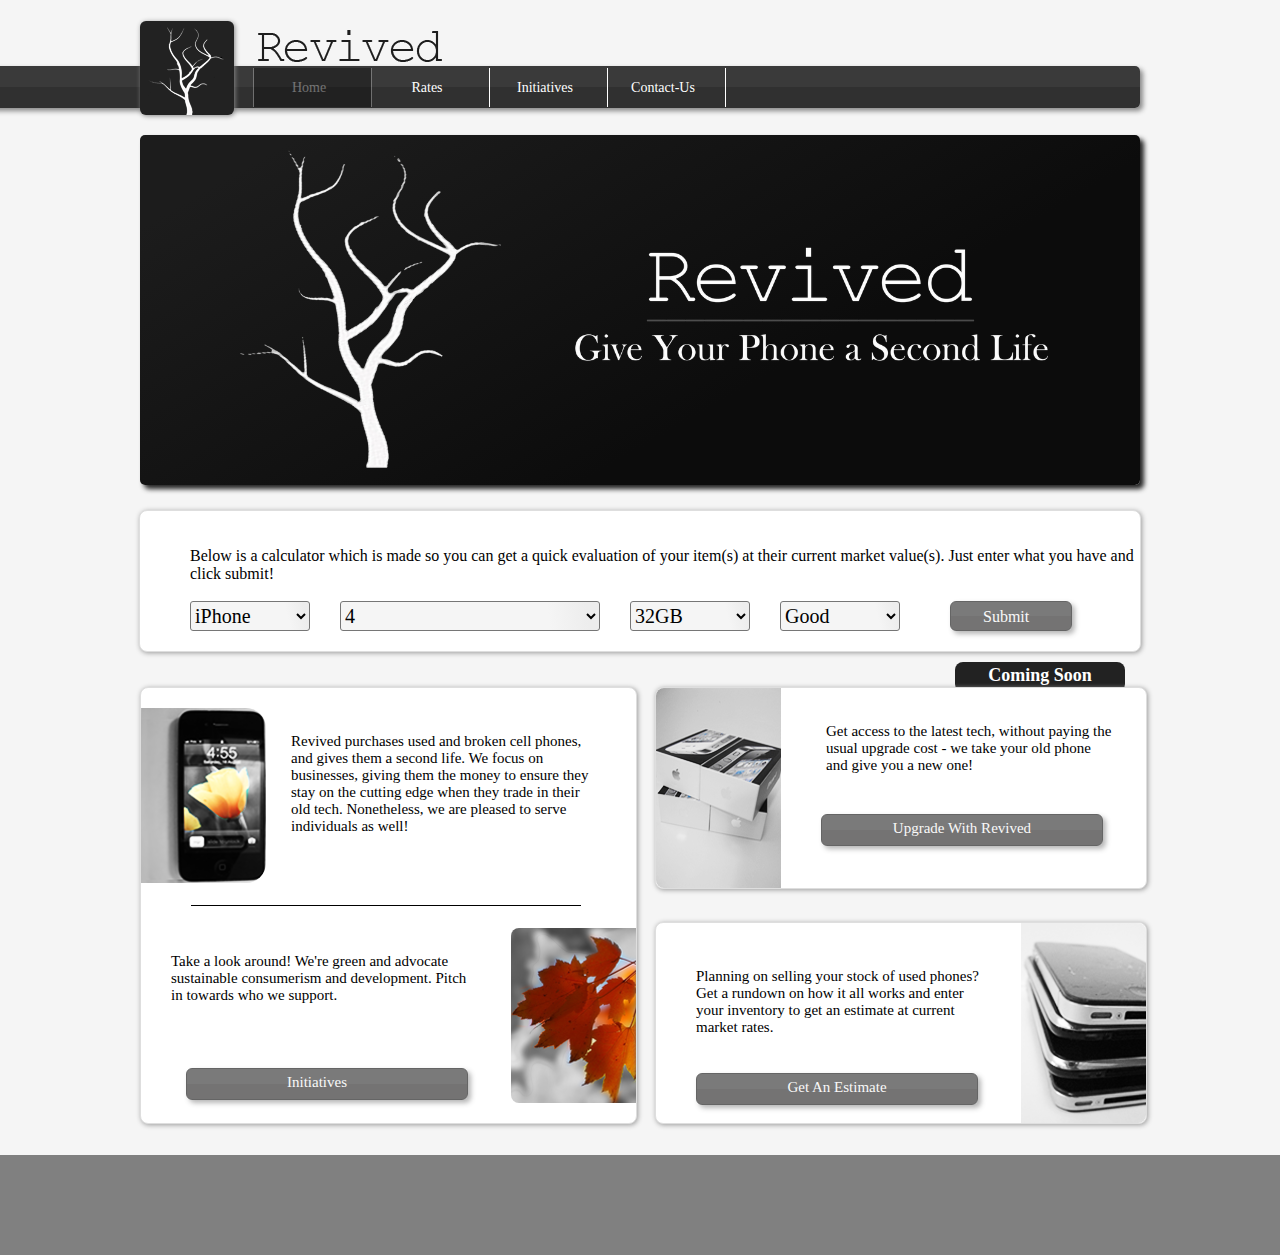
<file: index.html>
<!DOCTYPE html>
<html>
	<head>
		<meta name="description" content="Sell your used cell phones and other technology to Revived! Get a quote at current market rates." />
		<title>Revived - Give your Phone a Second Life</title>
		<link rel="shortcut icon" href="favicon.ico" />
		<script type="text/javascript" src="bannerScript.js"></script>
		<script type="text/javascript" src="headerScript.js"></script>
		<script type="text/javascript" src="generalScript.js"></script>
		<script type="text/javascript" src="estimatesScript.js"></script>
		<link rel="stylesheet" type="text/css" href="headerStyles.css" />
		<link rel="stylesheet" type="text/css" href="estimatesStyles.css" />
		<link rel="stylesheet" type="text/css" href="bannerStyles.css" />
		<link rel="stylesheet" type="text/css" href="general.css" />
		<link rel="stylesheet" type="text/css" href="footerStyles.css" />
		<link rel="stylesheet" type="text/css" href="lowerHomeStyles.css" />
		<!--[if IE]>
			<link rel="stylesheet" type="text/css" href="headerStylesIE.css" />
			<link rel="stylesheet" type="text/css" href="bannerStylesIE.css" />
			<link rel="stylesheet" type="text/css" href="generalIE.css" />
			<link rel="stylesheet" type="text/css" href="footerStylesIE.css" />
			<link rel="stylesheet" type="text/css" href="lowerHomeStylesIE.css" />	
		<![endif]-->
		
		<style type="text/css">
			#overall{
				text-align:left;
			}
			#overHeader{
				position:relative;
				margin:auto;
				width:1000px;
			}
			#calcWidgetDiv{
				position:relative;
				top:5px;
				margin:auto;
			}
			#footer{
				position:relative;
				top:150px;
			}
		</style>
		
	</head>
	<body>
		<div id="overall" align="center">
			<div id="overHeader">
				<!--<div id="languageDiv"><a id="languageText" href="indexF.html">Fran�ais</a></div>-->
				<script type="text/javascript" src="headerDivs.js" onload="loadImages(1);"></script>
			</div>
			<div id="banners">
				<div id="ubanners" onmouseover="fadeIn(document.getElementById('bannerButtonDiv'));" onmouseout="fadeOut(document.getElementById('bannerButtonDiv'));" class="center">
					<div id="bannerButtonDiv" class="hidden">
						<div id="leftBannerButton" onmouseover="fullOpacity(this)" onmouseout="point7opacity(this)" onClick="previousBannerFromButton();"><h1 id="bannerButtonTextLeft"><</h1></div>
						<div id="rightBannerButton" onmouseover="fullOpacity(this)" onmouseout="point7opacity(this)" onClick="nextBannerFromButton();"><h1 id="bannerButtonTextRight">></h1></div>
					</div>
					<img id="bannerMain1" src="Revived-giveYourPhoneASecondLife.png" class="visible"></img>
					<img id="bannerMain2" src="We_buy_used_and_broken_phones.png" class="hidden" ></img>
					<img id="bannerMain3" src="revived_upgrade_program.png" class="hidden" ></img>
					<img id="bannerMain4" src="revived_comes_to_you_mobile_needs.png" class="hidden" ></img>
					<img id="bannerMain5" src="revived_supports_the_wwf.png" class="hidden" ></img>
				</div>
			</div>
			<div id="centerDiv">
				<div id="calcWidgetDiv" class="widget">
					<div id="calculatorTextDiv">
						<p id="calculatorText">Below is a calculator which is made so you can get a quick evaluation of your item(s) at their current market value(s). Just enter what you have and click submit!</p>
					</div>
					<div id="calculatorDiv">
						<div id="submitButton" class="inWidgetButtonLight" onclick="submitRequestHome();" onmouseover="lightInWidgetButtonMouseOver(this);" onmouseout="lightInWidgetButtonMouseOut(this);"><p id="submitButtonText">Submit</p></div>
						<!--<div id="newLineButton" class="inWidgetButtonLight" onclick="addNewRow();" onmouseover="lightInWidgetButtonMouseOver(this);" onmouseout="lightInWidgetButtonMouseOut(this);"><p id="newLineButtonText">+ New Row</p></div>-->
						<div id="contactUsButton" class="inWidgetButtonLight" onclick="window.location='contactUs.html'" onmouseover="lightInWidgetButtonMouseOver(this);" onmouseout="lightInWidgetButtonMouseOut(this);"><p id="contactUsButtonText">Message Us</p></div>
						<div id="valueText"></div>
						<form id="calculatorRow">
							<select id="makeDropList" onchange="updateModelDropList();">
								<script type="text/javascript">updateMakeDropList();</script>
							</select>
							<select id="modelDropList" onchange="updateVersionDropList();">
								<script type="text/javascript">updateModelDropList();</script>
							</select>
							<select id="versionDropList" onchange="clearValue();">
								<script type="text/javascript">updateVersionDropList();</script>
							</select>
							<select id="qualityDropList" onchange="clearValue();">
								<option value="1">Mint</option>
								<option selected="true" value="2">Good</option>
								<option value="3">Broken (with sign of life)</option>
								<option value="4">Broken (dead)</option>
							</select>
						</form>
					</div>
					<div id="valueDiv">
						<div id="valueLeftDiv">
							<div id="valueText1">Revived Estimates:</div>
							<div id="valueText2"></div>
							<div id="valueText3">Like the rate? Just fill in the remaining information over on the right and we'll get right back to you! If you have anything specific you want us to consider, just add it to the message.</div>
						</div>
						<div id="verticalBar"></div>
						<div id="valueRightDiv">
							<div id="boxTitlesDiv">
								<p id="boxTitle1">*Name:</p>
								<p id="boxTitle2">*Phone #:</p>
								<p id="boxTitle3">*Email:</p>
								<p id="boxTitle4">Message:</p>
							</div>
							<form id="boxesDiv" action="index.php" method="post">
								<input id="nameBox" type="text" name="nameBox" size="30" /><p />
								<input id="numberBox" type="text" name="numberBox" size="30" /><p />
								<input id="emailBox" type="text" name="emailBox" size="30" /><p />
								<input id="valueBox" type="text" name="valueBox" size="30" /><p />
								<textArea id="messageBox" name="messageBox" rows="7" cols="23"></textArea><p />
								<input id="submitButtonForm" type="submit" value="Submit" class="inWidgetButtonLight" onmouseover="lightInWidgetButtonMouseOver(this);" onmouseout="lightInWidgetButtonMouseOut(this);" />
							</form>
						</div>
					</div>
				</div>
				<div id="ucentralSection" class="center">
					<div id="topRightBox" class="widget">
						<div id="topRightBoxLeft">
							<img id="boxes" src="boxes.png"></img>
						</div>
						<div id="topRightBoxRight">
							<p id="upgradeText">Get access to the latest tech, without paying the usual upgrade cost - we take your old phone and give you a new one!</p>
							<div id="upgradeBoxButton" align="center" class="inWidgetButtonLight" ><!--onmouseover="lightInWidgetButtonMouseOver(this);" onmouseout="lightInWidgetButtonMouseOut(this);" onclick="loadUpgradeProgram();"--><p id="upgradeBoxButtonText">Upgrade With Revived</p></div>
						</div>
					</div>
					<div id="bottomRightBox" class="widget">
						<div id="bottomRightBoxLeft">
							<p id="estimatesText">Planning on selling your stock of used phones? Get a rundown on how it all works and enter your inventory to get an estimate at current market rates.</p>
							<div id="estimatesBoxButton" align="center" class="inWidgetButtonLight" onmouseover="lightInWidgetButtonMouseOver(this);" onmouseout="lightInWidgetButtonMouseOut(this);" onclick="loadEstimates();"><p id="estimatesBoxButtonText">Get An Estimate</p></div>
						</div>
						<div id="bottomRightBoxRight">
							<img id="phoneStack" src="usedPhoneStack.png"></img>
						</div>
					</div>
					<div id="leftBox" class="widget">
						<div id="leftBoxRule"></div>
						<div id="leftBoxTopPicDiv">
							<img id="leftBoxTopPic" src="revived_Phone.png"></img>
						</div>
						<div id="leftBoxBottomPicDiv">
							<img id="leftBoxBottomPic" src="revived_leaves.png"></img>
						</div>
						<div id="leftBoxTopTextDiv">
							<p id="leftBoxTopText">Revived purchases used and broken cell phones, and gives them a second life. We focus on businesses, giving them the money to ensure they stay on the cutting edge when they trade in their old tech. Nonetheless, we are pleased to serve individuals as well!</p>
						</div>
						<div id="leftBoxBottomTextDiv">
							<p id="leftBoxBottomText">Take a look around! We're green and advocate sustainable consumerism and development. Pitch in towards who we support.</p>
						</div>
						<div id="leftBoxBottomButton" class="inWidgetButtonLight" onmouseover="lightInWidgetButtonMouseOver(this);" onmouseout="lightInWidgetButtonMouseOut(this);" onclick="loadInitiatives();"><p id="leftBoxBottomButtonText">Initiatives</p></div>
					</div>
					<div id="comingSoonBox" align="center"><p id="comingSoonText"><b>Coming Soon</b></p></div>
				</div>
			</div>
			<script type="text/javascript" src="footer.js"></script>
		</div>
	</body>
</html>
</file>
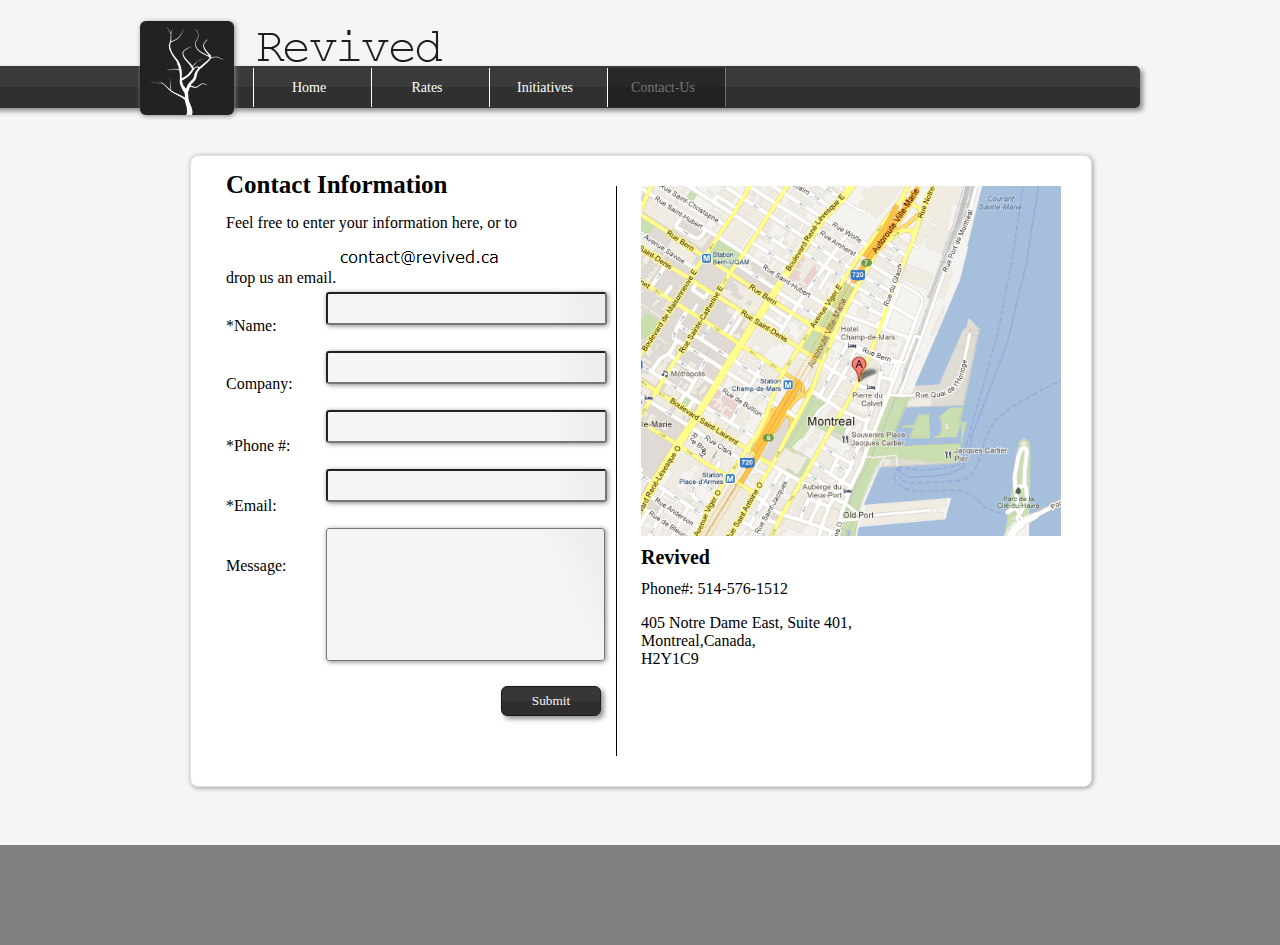
<file: contactUs.html>
<!DOCTYPE html>
<html>
<!-- THIS IS THE CONTACT US PAGE -->
	<head>
		<meta name="description" content="Find out how to contact Revived or send us a quick message." />
		<title>Contact-Us - Revived Phones</title>
		<link rel="shortcut icon" href="favicon.ico" />
		<link rel="stylesheet" type="text/css" href="headerStyles.css" />
		<script type="text/javascript" src="headerScript.js"></script>
		<link rel="stylesheet" type="text/css" href="general.css" />
		<link rel="stylesheet" type="text/css" href="footerStyles.css" />
		<script type="text/javascript" src="generalScript.js"></script>
		<link rel="stylesheet" type="text/css" href="contactUsStyles.css" />
		<!--[if IE]>
			<link rel="stylesheet" type="text/css" href="headerStylesIE.css" />
			<link rel="stylesheet" type="text/css" href="bannerStylesIE.css" />
			<link rel="stylesheet" type="text/css" href="generalIE.css" />
			<link rel="stylesheet" type="text/css" href="footerStylesIE.css" />
			<link rel="stylesheet" type="text/css" href="lowerHomeStylesIE.css" />	
		<![endif]-->

		<style type="text/css">
			#overall{
				text-align:left;
			}
			#overHeader{
				position:relative;
				margin:auto;
				width:1000px;
			}
		</style>
		
	</head>
	<body>
		<!-- INSERT HEADER -->
		<div id="overall" align="center">
			<div id="overHeader">
				<!--<div id="languageDiv"><a id="languageText" href="contactUsF.html">Fran�ais</a></div>-->
				<script type="text/javascript" src="headerDivs.js" onload="loadImages(4);"></script>
			</div>
			<div id="largeCenterSection" class="center">
				<div id="mainDiv" class="widget">
					<div id="verticalRule"></div>
					<div id="contactLeftDiv">
						<h5 id="title">Contact Information</h5>
						<div id="blurbAboveForm">
							Feel free to enter your information here, or to drop us an email.
							<img src="contactEmail.png" id="contactEmailAddress"></img>
						</div>
						<div id="boxTitlesDiv">
							<p id="boxTitle1">*Name:</p>
							<p id="boxTitle2">Company:</p>
							<p id="boxTitle3">*Phone #:</p>
							<p id="boxTitle4">*Email:</p>
							<p id="boxTitle5">Message:</p>
						</div>
						<div id="boxesDiv">
							<form action="contactUsFormResponse.php" method="post">
								<input id="nameBox" type="text" name="nameBox" size="30" /><p />
								<input id="companyBox" type="text" name="companyBox" size="30" /><p />
								<input id="numberBox" type="text" name="numberBox" size="30" /><p />
								<input id="emailBox" type="text" name="emailBox" size="30" /><p />
								<textArea id="messageBox" name="messageBox" rows="7" cols="23"></textArea><p />
								<div id="submitButtonDiv"><input id="submitButton" type="submit" value="Submit" class="inWidgetButton" onmouseover="inWidgetButtonMouseOver(this);" onmouseout="inWidgetButtonMouseOut(this);" /></div>
							</form>
						</div>
					</div>
					<div id="mapBack">
						<img id="map" src="map.png"></img>
					</div>
					<div id="address">
						<h3 id="addressTitle" align="left">Revived</h3>
						<p>Phone#: 514-576-1512</p>
						<p>405 Notre Dame East, Suite 401,<br>Montreal,Canada,<br>H2Y1C9</p>
					</div>
				</div>
			</div>
			<!--INSERT FOOTER-->
			<script type="text/javascript" src="footer.js"></script>
		</div>
	</body>
</html>
</file>
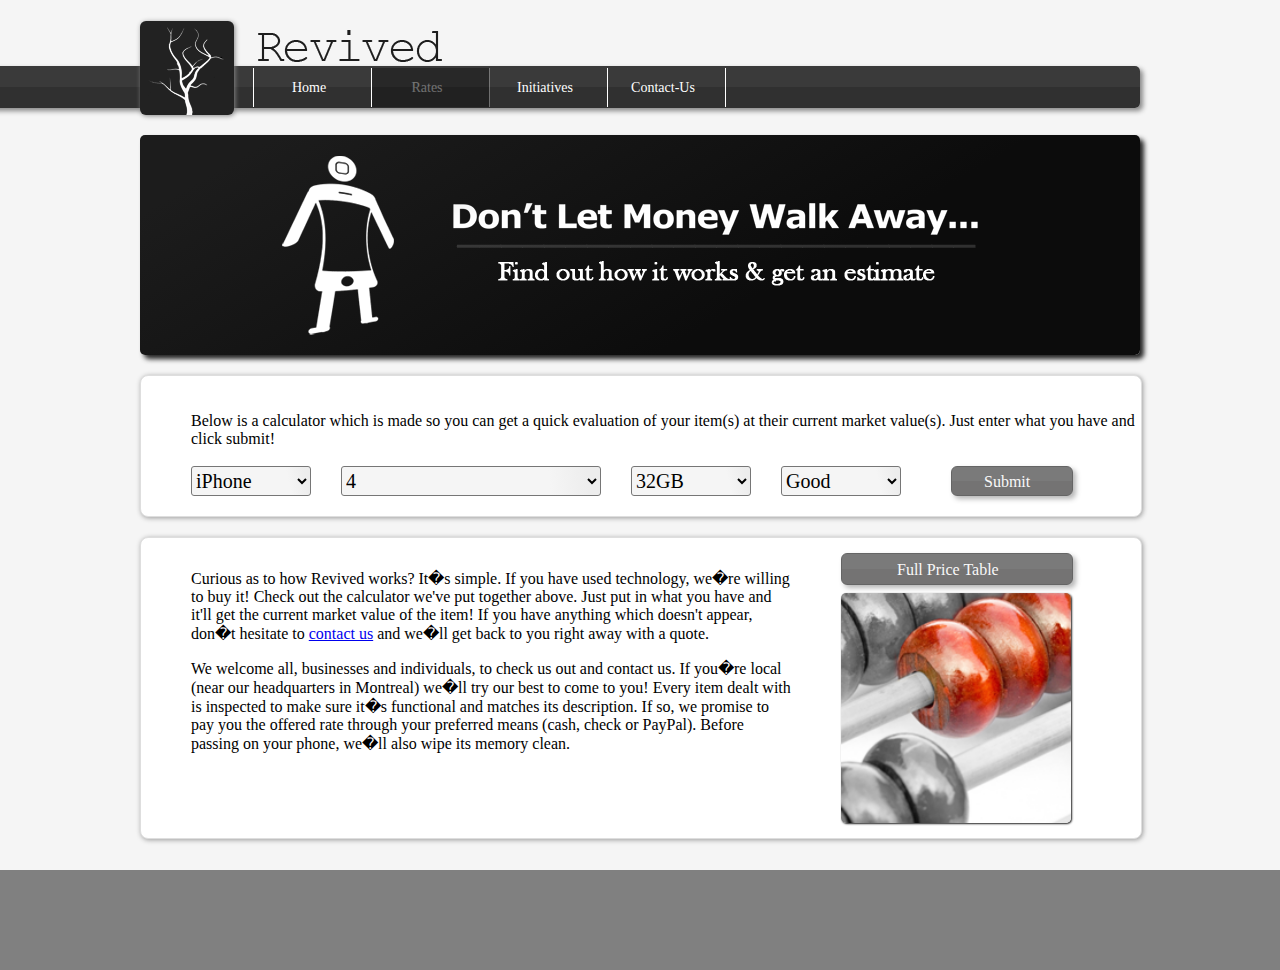
<file: estimates.html>
<!DOCTYPE html>
<html>
<!-- THIS IS THE ESTIMATES PAGE -->
	<head>
		<meta name="description" content="Get an estimate for your used phone or other technology at current market rates" />
		<title>Rates - Find out what your Phone is Worth</title>
		<link rel="shortcut icon" href="favicon.ico" />
		<link rel="stylesheet" type="text/css" href="headerStyles.css" />
		<script type="text/javascript" src="headerScript.js"></script>
		<link rel="stylesheet" type="text/css" href="general.css" />
		<link rel="stylesheet" type="text/css" href="footerStyles.css" />
		<script type="text/javascript" src="generalScript.js"></script>
		<script type="text/javascript" src="estimatesScript.js"></script>
		<link rel="stylesheet" type="text/css" href="estimatesStyles.css" />
		<!--[if IE]>
			<link rel="stylesheet" type="text/css" href="headerStylesIE.css" />
			<link rel="stylesheet" type="text/css" href="bannerStylesIE.css" />
			<link rel="stylesheet" type="text/css" href="generalIE.css" />
			<link rel="stylesheet" type="text/css" href="footerStylesIE.css" />
			<link rel="stylesheet" type="text/css" href="lowerHomeStylesIE.css" />	
		<![endif]-->
		
		<style type="text/css">
			#overall{
				text-align:left;
			}
			#overHeader{
				position:relative;
				margin:auto;
				width:1000px;
			}
		</style>
		
	</head>
	<body>
		<!-- INSERT HEADER -->
		<div id="overall" align="center">
			<div id="overHeader">
				<!--<div id="languageDiv"><a id="languageText" href="estimatesF.html">Fran�ais</a></div>-->
				<script type="text/javascript" src="headerDivs.js" onload="loadImages(2);"></script>
			</div>
			<div id="bannerDiv" class="center">
				<div id="ubannerDiv" class="widgets">
					<img id="banner" src="bannerEstimates.png"></img>
				</div>
			</div>
			<div id="centerDiv" class="center">
				<div id="calcWidgetDiv" class="widget">
					<div id="calculatorTextDiv">
						<p id="calculatorText">Below is a calculator which is made so you can get a quick evaluation of your item(s) at their current market value(s). Just enter what you have and click submit!</p>
					</div>
					<div id="calculatorDiv">
						<div id="submitButton" class="inWidgetButtonLight" onclick="submitRequest();" onmouseover="lightInWidgetButtonMouseOver(this);" onmouseout="lightInWidgetButtonMouseOut(this);"><p id="submitButtonText">Submit</p></div>
						<!--<div id="newLineButton" class="inWidgetButtonLight" onclick="addNewRow();" onmouseover="lightInWidgetButtonMouseOver(this);" onmouseout="lightInWidgetButtonMouseOut(this);"><p id="newLineButtonText">+ New Row</p></div>-->
						<div id="contactUsButton" class="inWidgetButtonLight" onclick="window.location='contactUs.html'" onmouseover="lightInWidgetButtonMouseOver(this);" onmouseout="lightInWidgetButtonMouseOut(this);"><p id="contactUsButtonText">Message Us</p></div>
						<div id="valueText"></div>
						<form id="calculatorRow">
							<select id="makeDropList" onchange="updateModelDropList();">
								<script type="text/javascript">updateMakeDropList();</script>
							</select>
							<select id="modelDropList" onchange="updateVersionDropList();">
								<script type="text/javascript">updateModelDropList();</script>
							</select>
							<select id="versionDropList" onchange="clearValue();">
								<script type="text/javascript">updateVersionDropList();</script>
							</select>
							<select id="qualityDropList" onchange="clearValue();">
								<option value="1">Mint</option>
								<option selected="true" value="2">Good</option>
								<option value="3">Broken (with sign of life)</option>
								<option value="4">Broken (dead)</option>
							</select>
						</form>
					</div>
					<div id="valueDiv">
						<div id="valueLeftDiv">
							<div id="valueText1">Revived Estimates:</div>
							<div id="valueText2"></div>
							<div id="valueText3">Like the rate? Just fill in the remaining information over on the right and we'll get right back to you! If you have anything specific you want us to consider, just add it to the message.</div>
						</div>
						<div id="verticalBar"></div>
						<div id="valueRightDiv">
							<div id="boxTitlesDiv">
								<p id="boxTitle1">*Name:</p>
								<p id="boxTitle2">Phone #:</p>
								<p id="boxTitle3">*Email:</p>
								<p id="boxTitle4">Message:</p>
							</div>
							<form id="boxesDiv" action="estimates.php" method="post">
								<input id="nameBox" type="text" name="nameBox" size="30" /><p />
								<input id="numberBox" type="text" name="numberBox" size="30" /><p />
								<input id="emailBox" type="text" name="emailBox" size="30" /><p />
								<input id="valueBox" type="text" name="emailBox" size="30" /><p />
								<textArea id="messageBox" name="messageBox" rows="7" cols="23"></textArea><p />
								<input id="submitButtonForm" type="submit" value="Submit" class="inWidgetButtonLight" onmouseover="lightInWidgetButtonMouseOver(this);" onmouseout="lightInWidgetButtonMouseOut(this);" />
							</form>
						</div>
					</div>
				</div>
				<div id="uCenterDiv" class="widget">
					<img id="topPic" src="picEstimates.png"> </img>
					<div id="tableButton" class="inWidgetButtonLight" onmouseover="lightInWidgetButtonMouseOver(this);" onmouseout="lightInWidgetButtonMouseOut(this);" onclick="loadTablePage()"><p id="tableButtonText">Full Price Table</p></div>
					<div id="topTextDiv">
						<p id="topText1">Curious as to how Revived works? It�s simple. If you have used technology, we�re willing to buy
						it! Check out the calculator we've put together above. Just put in what you have and it'll get the current market value of the item!
						If you have anything which doesn't appear, don�t hesitate to <a href="contactUs.html">contact us</a> and we�ll get back to you right away
						with a quote.</p>
						<p if="topText2">We welcome all, businesses and individuals, to check us out and contact us. If you�re local (near
						our headquarters in Montreal) we�ll try our best to come to you! Every item dealt with is inspected
						to make sure it�s functional and matches its description. If so, we promise to pay you the offered rate
						through your preferred means (cash, check or PayPal). Before passing on your phone, we�ll also wipe its
						memory clean.</p>
					</div>
				</div>
			</div>
			
			<!--INSERT FOOTER-->
			<script type="text/javascript" src="footer.js"></script>
			<!--<script type="text/javascript">buildTable();</script>-->
		</div>
	</body>
</html>
</file>
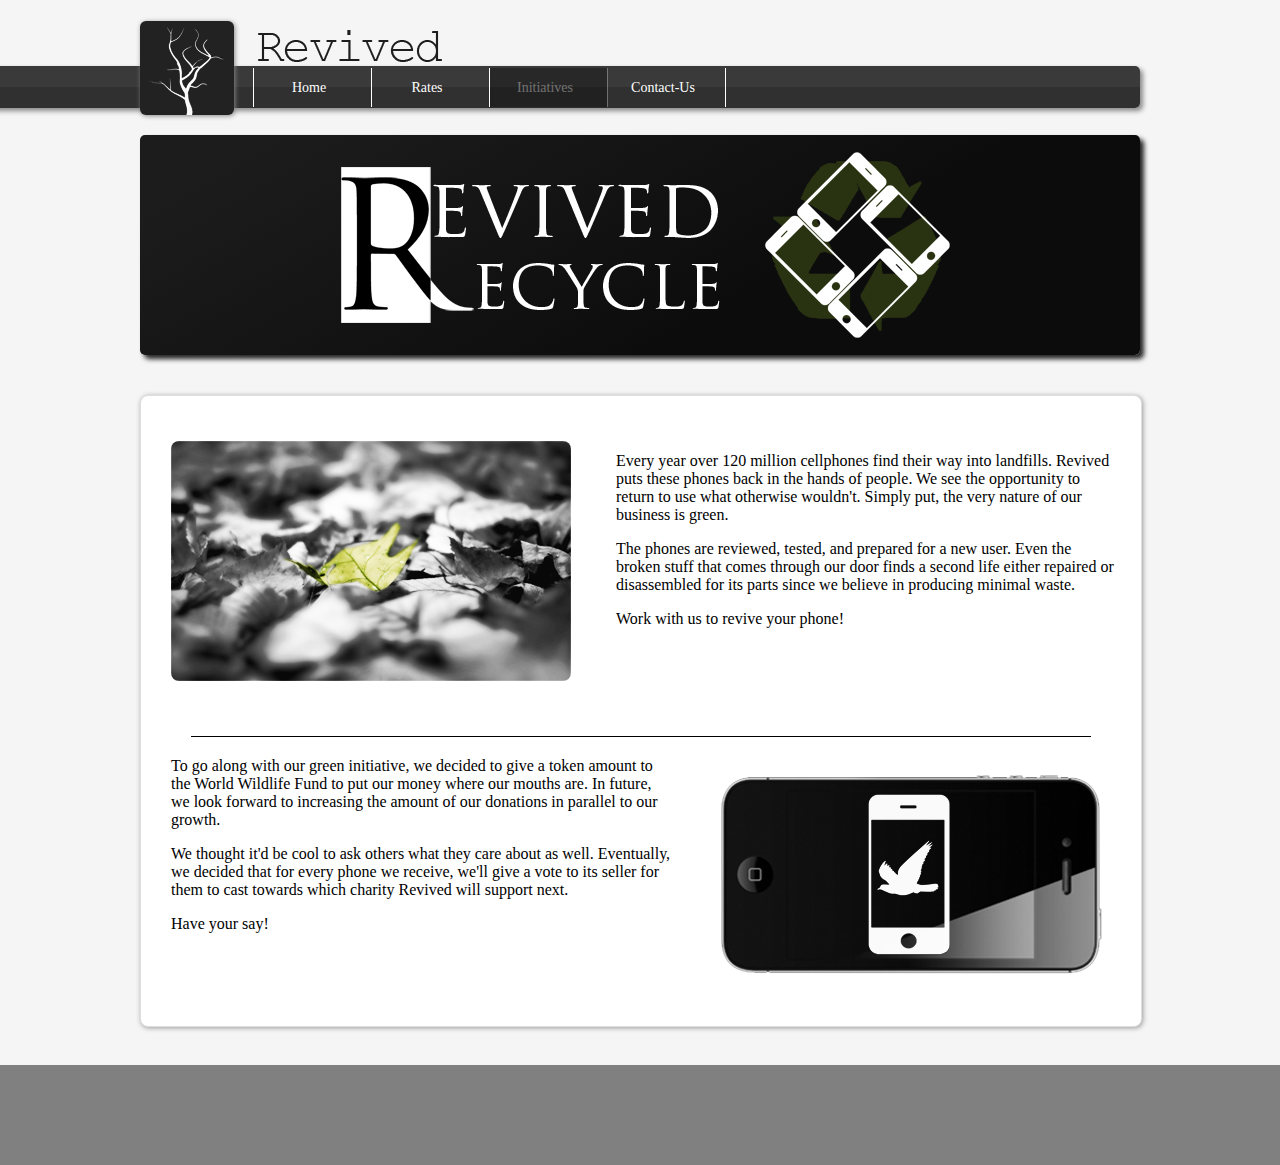
<file: initiatives.html>
<!DOCTYPE html>
<html>
<!-- THIS IS THE CONTACT US PAGE -->
	<head>
		<meta name="description" content="A description of the page" />
		<title>Revived Initiatives - One Phone at a Time </title>
		<link rel="shortcut icon" href="favicon.ico" />
		<link rel="stylesheet" type="text/css" href="headerStyles.css" />
		<script type="text/javascript" src="headerScript.js"></script>
		<link rel="stylesheet" type="text/css" href="general.css" />
		<link rel="stylesheet" type="text/css" href="footerStyles.css" />
		<link rel="stylesheet" type="text/css" href="initiativesStyles.css" />
		<script type="text/javascript" src="generalScript.js"></script>
		<!--[if IE]>
			<link rel="stylesheet" type="text/css" href="headerStylesIE.css" />
			<link rel="stylesheet" type="text/css" href="bannerStylesIE.css" />
			<link rel="stylesheet" type="text/css" href="generalIE.css" />
			<link rel="stylesheet" type="text/css" href="footerStylesIE.css" />
			<link rel="stylesheet" type="text/css" href="lowerHomeStylesIE.css" />	
		<![endif]-->
		
		<style type="text/css">
			#overall{
				text-align:left;
			}
			#overHeader{
				position:relative;
				margin:auto;
				width:1000px;
			}
		</style>
		
	</head>
	<body>
		<!-- INSERT HEADER -->
		<div id="overall" align="center">
			<div id="overHeader">
				<!--<div id="languageDiv"><a id="languageText" href="initiativesF.html">Fran�ais</a></div>-->
				<script type="text/javascript" src="headerDivs.js" onload="loadImages(3);"></script>
			</div>
			<div id="bannerDiv" class="center">
				<div id="ubannerDiv" class="center">
					<img id="banner" src="bannerInitiatives.png"></img>
				</div>
			</div>
			<div id="centerDiv" class="center">
				<div id="centerDivMain" class="widget">
					<div id="horizontalRule"></div>
					<div id="topTextDiv">
						<p id="topText1">Every year over 120 million cellphones find their way into landfills. 
						Revived puts these phones back in the hands of people. We see the opportunity to return to use what otherwise wouldn't.
						Simply put, the very nature of our business is green.</p>
						<p id="topText2">The phones are reviewed, tested, and prepared 
						for a new user. Even the broken stuff that comes through our door finds a second life either repaired or disassembled for
						its parts since we believe in producing minimal waste.</p>
						<p id="topText3">Work with us to revive your phone!</p>
					</div>
					
					<img id="topPic" src="initiativesLeaves.png"></img>
					<div id="bottomTextDiv">
						<p id="bottomText1">To go along with our green initiative, we decided to give a token amount to the World Wildlife Fund 
						to put our money where our mouths are. In future, we look forward to increasing the amount of our donations in parallel
						to our growth.</p>
						<p id="bottomText2">We thought it'd be cool to ask others what they care about as well. Eventually, we decided that for 
						every phone we receive, we'll give a vote to its seller for them to cast towards which charity Revived will support next.</p>
						<p id="bottomText3">Have your say!</p>
					</div>
					<img id="bottomPic" src="lowerInitiatives.jpg"></img>
				</div>
			</div>
			<!--INSERT FOOTER-->
			<script type="text/javascript" src="footer.js"></script>
		</div>
	</body>
</html>
</file>
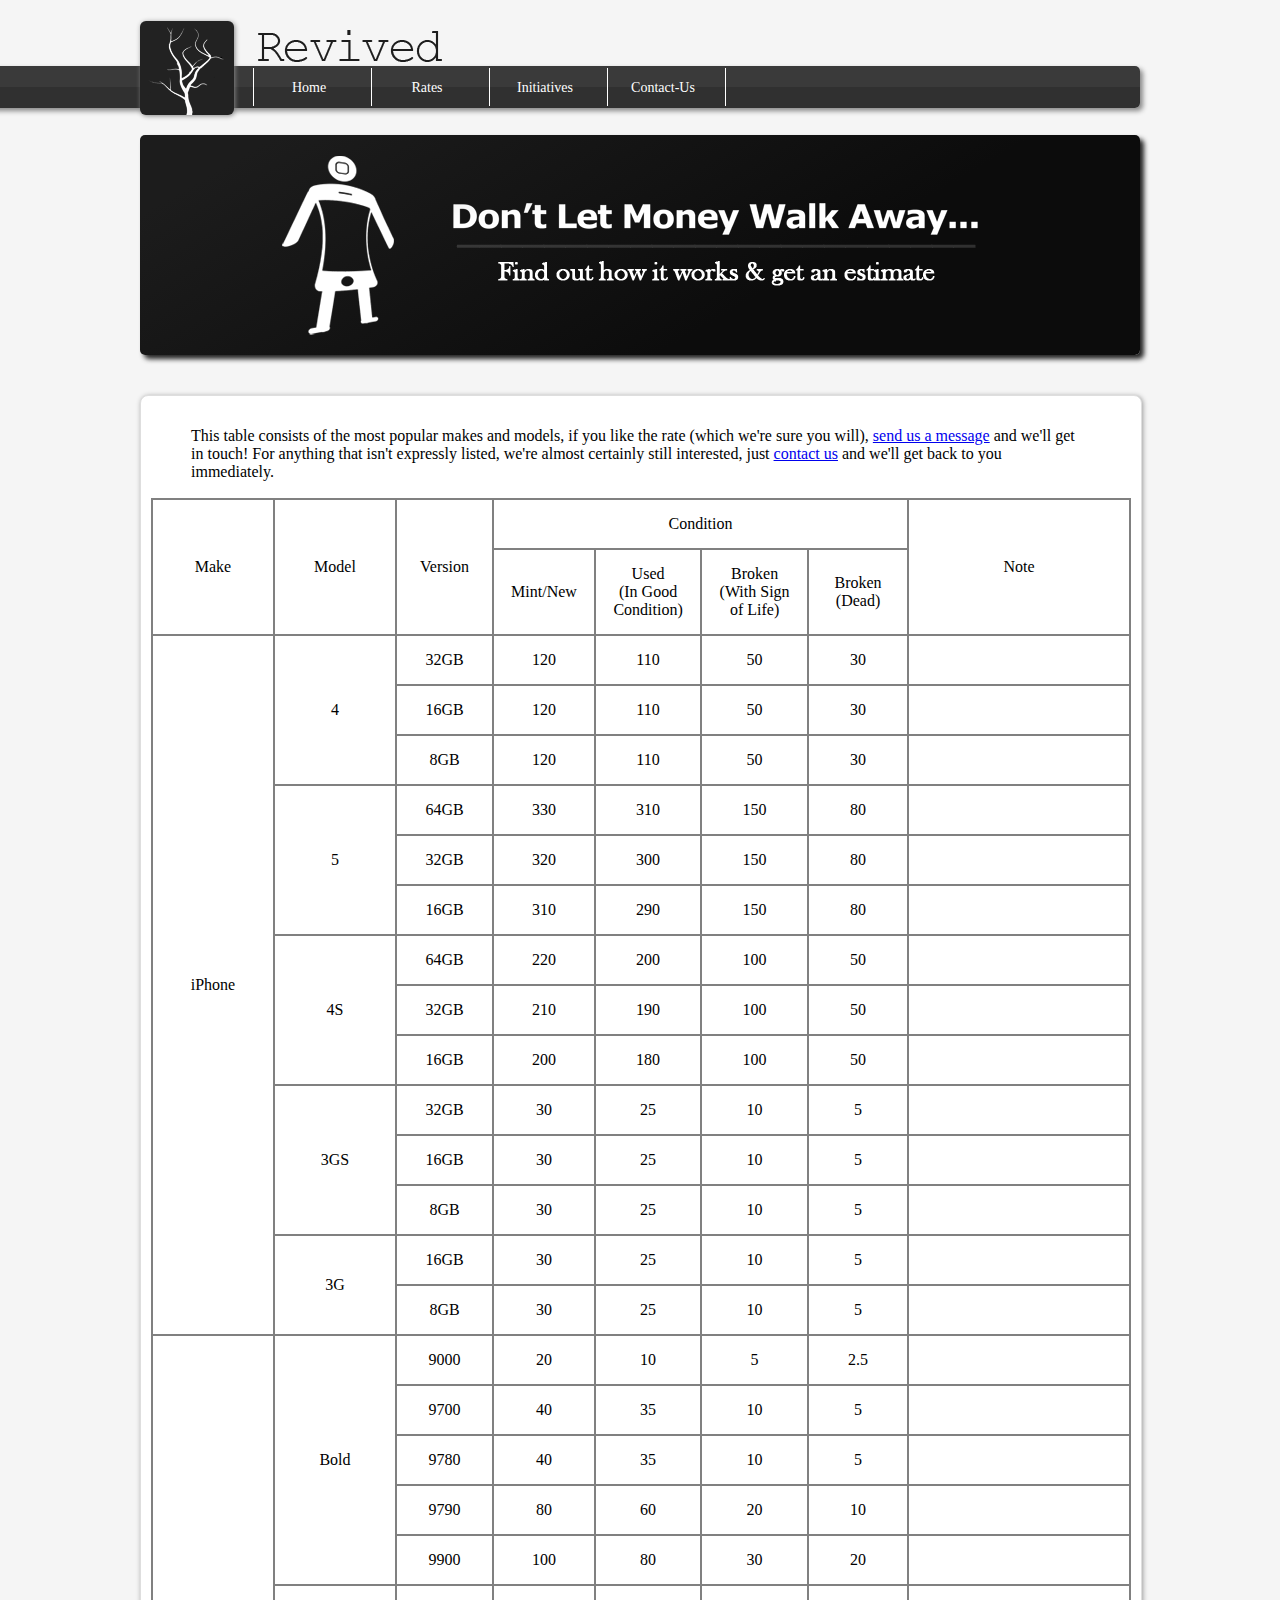
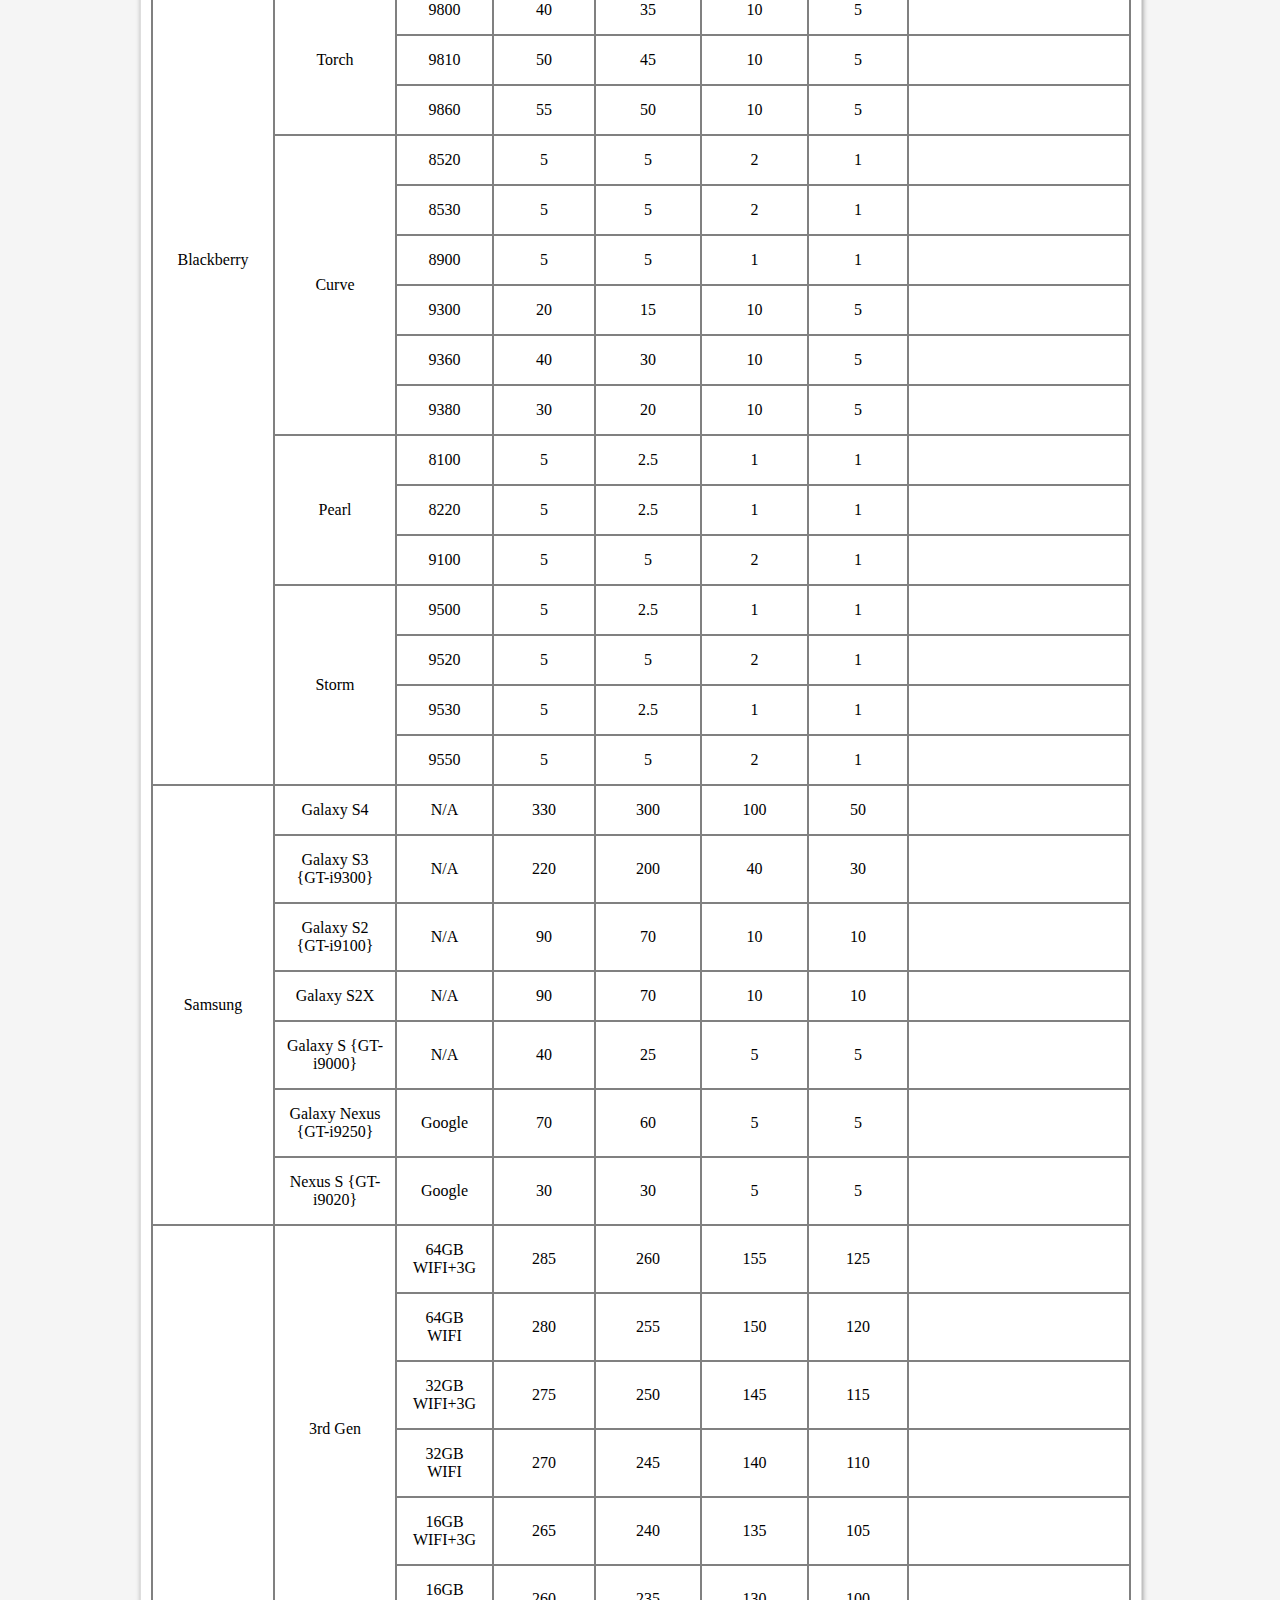
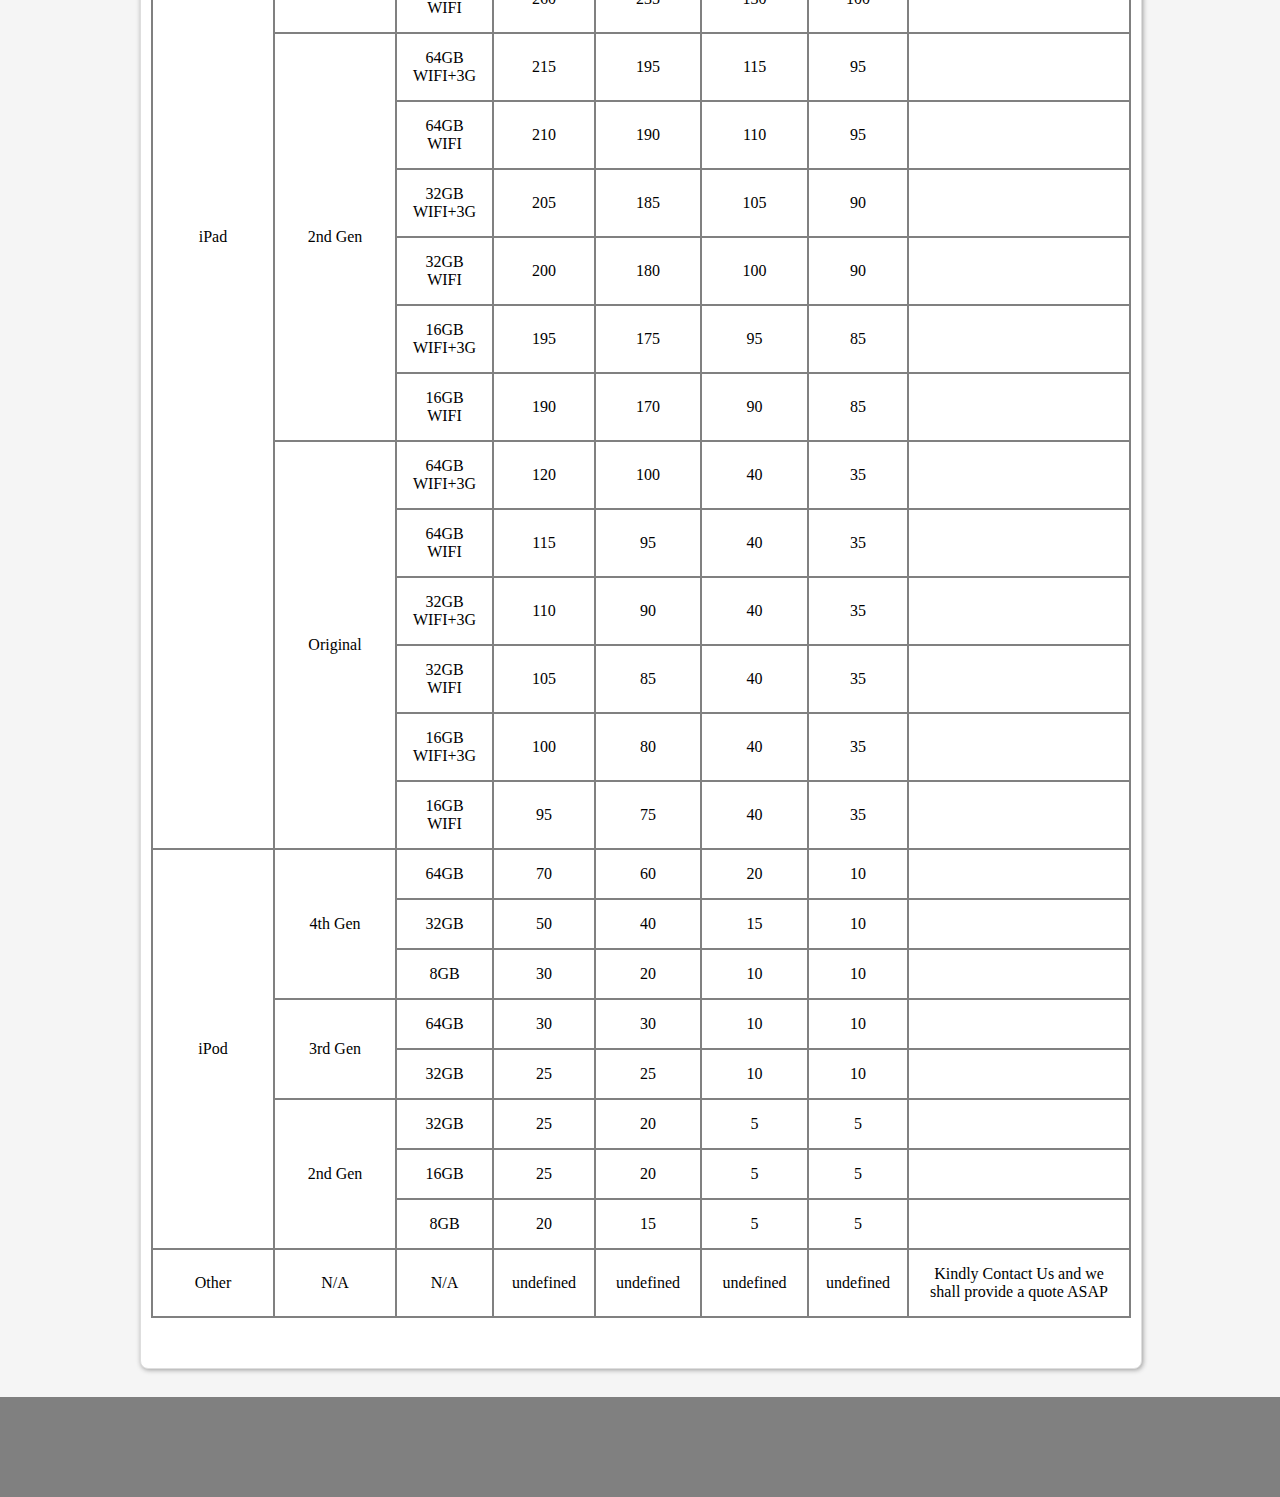
<file: table.html>
<html>
<!-- THIS IS THE ESTIMATES PAGE -->
	<head>
		<title>Revived</title>
		<link rel="shortcut icon" href="favicon.ico" />
		<link rel="stylesheet" type="text/css" href="headerStyles.css" />
		<script type="text/javascript" src="headerScript.js"></script>
		<link rel="stylesheet" type="text/css" href="general.css" />
		<link rel="stylesheet" type="text/css" href="footerStyles.css" />
		<script type="text/javascript" src="generalScript.js"></script>
		<script type="text/javascript" src="estimatesScript.js"></script>
		
		<style type="text/css">
		
			#overall{
				position:relative;
				height:600px;
				width:100%;
				background:whitesmoke;
			}
			#bannerDiv{
				width:1000px;
				height:220px;
				background:linear-gradient(120deg, #0C0C0C 35%, #1C1C1C 90%);
	background:-o-linear-gradient(120deg, #0C0C0C 35%, #1C1C1C 90%);
	background:-moz-linear-gradient(120deg, #0C0C0C 35%, #1C1C1C 90%);
	background:-webkit-gradient(linear, center top, center bottom, from(#0C0C0C), to(#1C1C1C));
	background:-webkit-linear-gradient(120deg, #0C0C0C 35%, #1C1C1C 90%);
	background:-ms-linear-gradient(120deg, #0C0C0C 35%, #1C1C1C 90%);
				border-radius:5px;
				box-shadow:4px 4px 5px #222222;
				position:relative;
			}
		
			#ubannerDiv{
				width:1000px;
				heigth:100%;
				position:relative;
				top:10px;
			}
		
			#banner{
				width:970px;
				heigth:200px;
				position:relative;
				left:15px;
			}
			#centerDiv{
				position:relative;
				height:530px;
				width:1000px;
				top: 20px;
			}
			#uCenterDiv{
				height:100px;
				width:1000px;
				top: 20px;
				position:relative;
			}
			#priceTable{
				background:grey;
				top: 10px;
				position: relative;
				width:980px;
				left:0px;
			}
			td{
				text-align:center;
				background:white;
				padding:10px;
				padding-top:15px;
				padding-bottom:15px;
			}
			#tableTextDiv{
				width:890px;
				position:absolute;
				left:50px;
				top:15px;
				z-index:100;
			}
			#tableDiv{
				position:relative;
			}
			#footer{
				position:relative;
			}
		</style>
	</head>
	
	<body>
		<script type="text/javascript" src="headerDivs.js" onload="loadImages(0);"></script>
		<div id="overall">
			<div id="bannerDiv" class="center">
				<div id="ubannerDiv" class="widgets">
					<img id="banner" src="bannerEstimates.png"></img>
				</div>
			</div>
			<div id="centerDiv" class="center">
				<div id="uCenterDiv" class="widget">
					<div id="tableTextDiv">
						<p id="tableText">This table consists of the most popular makes and models, if you like the rate (which we're sure you will), <a href="contactUs.html">send us a message</a> and we'll get in touch! For anything that isn't expressly listed, we're almost certainly still interested, just <a href="contactUs.html">contact us</a> and we'll get back to you immediately.</p>
					</div>					
					<div id="tableDiv"></div>
				</div>
			</div>
			<script type="text/javascript" src="footer.js"></script>
			<script type="text/javascript">buildTable();</script>
		</div>
	</body>
</file>
<file: headerStyles.css>
#headerAndButtons{background-color:rgba(245,245,245,1);width:100%;height:135px;}
#uheaderAndButtons{background-color:rgba(245,245,245,1);width:1000px;height:100%;position:relative;}

#languageDiv{
	position:absolute;
	left:800px;
	top:20px;
}

#buttonRow{
	margin:0;
	position:relative;
	top:2px;
	left:1613px;
	height:38px;
}

#button1,#button2,#button3,#button4{
	width:100px;
	height:38px;
	background:none;
	padding-top:1px;
	padding-bottom:0px;
	padding-left:5px;
	padding-right:12px;
	border-style:solid;
	border-right-width:1px;
	border-left-width:0px;
	border-top-width:0px;
	border-bottom-width:0px;
	border-color:white;
	font-size:14px;
	color:white;
	font-family:"Verdana";
	cursor:pointer;
}

#button1{border-style:solid;border-left-width:1px;}

#strip{
	height:42px;
	width:2500px;
	background:linear-gradient(bottom, #303030 50%, #3A3A3A 50%);
	background:-o-linear-gradient(bottom, #303030 50%, #3A3A3A 50%);
	background:-moz-linear-gradient(bottom, #303030 50%, #3A3A3A 50%);
	background:-webkit-gradient(linear, center bottom, center top, from(#303030), to(#3A3A3A));
	background:-webkit-linear-gradient(bottom, #303030 50%, #3A3A3A 50%);
	background:-ms-linear-gradient(bottom, #303030 50%, #3A3A3A 50%);
	filter: progid:DXImageTransform.Microsoft.gradient(startColorstr='#303030', endColorstr='#3A3A3A');
	border-radius:5px;
	behavior:url(border-radius.php);
	margin:0;
	position:absolute;
	left:-1500px;
	top:66px;
	-moz-box-shadow: 5px 5px 5px #888;
	box-shadow: 3px 3px 5px #888;
}

#logo{
	width:94px; 	
	height:94px;
	position:absolute;
}
#logoBack{
	cursor:pointer;
	width:94px;
	height:94px;
	position:absolute;
	top:21px;
	background:#222222;
	border-radius:6px;
	box-shadow:1px 1px 5px #888;
	behavior: url(border-radius.php);
}

#revivedText{
	position:absolute;
	width:200px;
	height:40px;
}
#revivedTextBack{
	position:absolute;
	top:26px;
	left:110px;
	width:200px;
	height:35px;
	background:none;
	cursor:pointer;
}
</file>
<file: estimatesStyles.css>
#overall{
	height:600px;
	width:100%;
	background:whitesmoke;
	text-align:left;
	margin:0 auto;
}
#centerDiv{
	height:515px;
	width:1000px;
	position:relative;
}
#uCenterDiv{
	height:300px;
	width:1000px;
	position:relative;
	top:40px;
}
#contactUsButtonText{
	position:relative;
	top:-10px;
	left:10px;
}
#calcWidgetDiv{
	position:relative;
	top:20px;
	width:1000px;
	/*height:140px;*/
	height:140px;
}
#contactUsButton{
	display:none;
	position:absolute;
	top:55px;
	left:760px;
	width:120px;
	height:28px;
}
#valueDiv{
	display:none;
	height:350px;
	width:1000px;
	position:absolute;
	top:140px;
}
#verticalBar{
	width:1px;
	height:335px;
	position:absolute;
	background:black;
	left:575px;
}
#valueRightDiv{
	position:absolute;
	left:575px;
}
#boxesDiv{
	position:absolute;
	left:140px;
	top:0px;
}
#boxTitlesDiv{
	position:absolute;
	left:30px;
	font-family:verdana;
	width:100px;
}
#boxTitle1{position:absolute;top:0px;}
#boxTitle2{position:absolute;top:58px;}
#boxTitle3{position:absolute;top:120px;}
#boxTitle4{position:absolute;top:180px;}
#nameBox,#numberBox,#emailBox,#messageBox{
	box-shadow: 1px 1px 5px #888;
	background:linear-gradient(bottom left, whitesmoke 80%, #EDEDED 95%);
	background:-o-linear-gradient(bottom left, whitesmoke 80%, #EDEDED 95%);
	background:-moz-linear-gradient(bottom left, whitesmoke 80%, #EDEDED 95%);
	background:-webkit-gradient(linear, lower left, upper right, from(whitesmoke), to(#EDEDED));
	background:-webkit-linear-gradient(bottom left, whitesmoke 80%, #EDEDED 95%);
	background:-ms-linear-gradient(bottom left, whitesmoke 80%, #EDEDED 95%);
	filter: progid:DXImageTransform.Microsoft.gradient(startColorstr='#F5F5F5', endColorstr='#EDEDED');
	border-radius:3px;
	padding:6px;
	margin:5px;
	width:200px;
	font-size:15px;
	resize:none;
}
#nameBox,#numberBox,#emailBox{
	height:20px;
}
#valueBox{display:none;position:absolute;}
#messageBox{
	height:80px;
}
#submitButtonForm{
	width:100px;
	height:30px;
	font-family:verdana;
	font-size:14px;
	position:absolute;
	left:125px;
}
#tableButton{
	width:230px;
	height:30px;
	position:absolute;
	left:700px;
	top:15px;
}
#tableButtonText{
	position:absolute;
	left:55px;
	top:-9px;
}
#bannerDiv{
	width:1000px;
	height:220px;
	background:linear-gradient(120deg, #0C0C0C 35%, #1C1C1C 90%);
	background:-o-linear-gradient(120deg, #0C0C0C 35%, #1C1C1C 90%);
	background:-moz-linear-gradient(120deg, #0C0C0C 35%, #1C1C1C 90%);
	background:-webkit-gradient(linear, center top, center bottom, from(#0C0C0C), to(#1C1C1C));
	background:-webkit-linear-gradient(120deg, #0C0C0C 35%, #1C1C1C 90%);
	background:-ms-linear-gradient(120deg, #0C0C0C 35%, #1C1C1C 90%);
	filter: progid:DXImageTransform.Microsoft.gradient(startColorstr='#0C0C0C', endColorstr='#1C1C1C');
	border-radius:5px;
	behavior:url(border-radius.php);
	box-shadow:4px 4px 5px #222222;
	position:relative;
}
#ubannerDiv{
	width:1000px;
	heigth:100%;
	position:relative;
	top:10px;
}
#banner{
	width:970px;
	heigth:200px;
	position:absolute;
	left:15px;
}
#topPic{
	width:230px;
	height:230px;
	position:absolute;
	left:700px;
	top:55px;
	border-radius:5px;
	behavior:url(border-radius.php);
	box-shadow:1px 1px 2px #222222;
}
#topTextDiv{
	position:absolute;
	width:600px;
	top:15px;
	left:50px;
}
#horizontalRule{
	width:900px;
	position:absolute;
	top:185px;
	background:black;
	height:1px;
	left:50px;
}
#calculatorDiv{
	background:white;
	width:700px;
	height:50px;
	position:absolute;
	top:80px;
	left:50px;
}
select,input{
	width:120px;
	height:30px;
	background:linear-gradient(bottom left, whitesmoke 80%, #EDEDED 95%);
	background:-o-linear-gradient(bottom left, whitesmoke 80%, #EDEDED 95%);
	background:-moz-linear-gradient(bottom left, whitesmoke 80%, #EDEDED 95%);
	background:-webkit-gradient(linear, lower left, upper right, from(whitesmoke), to(#EDEDED));
	background:-webkit-linear-gradient(bottom left, whitesmoke 80%, #EDEDED 95%);
	background:-ms-linear-gradient(bottom left, whitesmoke 80%, #EDEDED 95%);
	filter: progid:DXImageTransform.Microsoft.gradient(startColorstr='#F5F5F5', endColorstr='#EDEDED');
	
	font-family:verdana;
	font-size:20px;
	border-radius:3px;
}
#makeDropList{
	position:absolute;
	top:10px;
	left:0px;
	width:120px;
}
#modelDropList{
	position:absolute;
	left:150px;
	top:10px;
	width:260px;
}
#versionDropList{
	position:absolute;
	left:440px;
	top:10px;
	width:120px;
}
#qualityDropList{
	position:absolute;
	left:590px;
	top:10px;
	width:120px;
}
#quantityFlawlessBox{
	position:absolute;
	top:79px;
	left:0px;
	width:120px;
}
#quantityGoodBox{
	position:absolute;
	top:79px;
	left:140px;
	width:120px;
}
#quantityBrokenBox{
	position:absolute;
	top:79px;
	left:280px;
	width:120px;
}
#quantityDestroyedBox{
	position:absolute;
	top:79px;
	left:420px;
	width:120px;
}
#flawlessLabel{
	position:absolute;
	top:59px;
	left:0px;
}
#goodLabel{
	position:absolute;
	top:59px;
	left:140px;
}
#brokenLabel{
	position:absolute;
	top:59px;
	left:280px;
}
#destroyedLabel{
	position:absolute;
	top:59px;
	left:420px;
}
#newLineButton{
	position:absolute;
	left:700px;
	top:70px;
	width:200px;
	height:50px;
}
#newLineButtonText{
	position:relative;
	left:50px;
}
#submitButton{
	position:absolute;
	top:10px;
	left:760px;
	width:120px;
	height:28px;
}
#submitButtonText{
	position:relative;
	left:32px;
	top:-10px;
}
#valueText1{
	position:absolute;
	left:20px;
	top:10px;
	font-size:20px;
	font-family:verdana;
}
#valueText2{
	position:absolute;
	left:90px;
	top:100px;
	width:400px;
	font-family:verdana;
	font-size:38px;
	text-align:center;
	color:green;
}
#valueText3{
	position:absolute;
	top:260px;
	left:30px;
	width:500px;
}
#calculatorTextDiv{
	position:absolute;
	top:20px;
	left:50px;
}
#priceTable{
	background:grey;
	top:350px;
	position: relative;
	width:980px;
	left:0px;
}
td{
	text-align:center;
	background:white;
	padding:10px;
	padding-top:15px;
	padding-bottom:15px;
}

/*response shit*/

#responseDiv{
	width:1000px;
	height: 60px;
	position: relative;
}
#uresponseDiv{
	width:1000px;
	height: 40px;
	position: relative;
	top:15px;
	background:#e75858;
	background:linear-gradient(90deg, #e75858 10%, #e74444 90%);
	background:-o-linear-gradient(90deg, #e75858 10%, #e74444 90%);
	background:-moz-linear-gradient(90deg, #e75858 10%, #e74444 90%);
	background:-webkit-gradient(linear, center left, center right, from(#e75858), to(#e74444));
	background:-webkit-linear-gradient(90deg, #e75858 10%, #e74444 90%);
	background:-ms-linear-gradient(90deg, #e75858 10%, #e74444 90%);
	filter: progid:DXImageTransform.Microsoft.gradient(startColorstr='#e75858', endColorstr='#e74444');
	border:solid;
	border-width:1px;
	border-color:white;
}
#responseMissing{
	position:absolute;
	left:190px;
	top:-10px;
	color:white;
	font-family:verdana;
	font-size:18px;
	
}
#responseEmail{
	position:absolute;
	left:330px;
	top:-10px;
	color:white;
	font-family:verdana;
	font-size:18px;
}

#usubmitDiv {
	width:1000px;
	height: 40px;
	position: relative;
	top:15px;
	background:#9c9c9c;
	background:linear-gradient(90deg, #9c9c9c 30%, #a6a6a6 70%);
	background:-o-linear-gradient(90deg, #9c9c9c 30%, #a6a6a6 70%);
	background:-moz-linear-gradient(90deg, #9c9c9c 30%, #a6a6a6 70%);
	background:-webkit-gradient(linear, center left, center right, from(#9c9c9c), to(#a6a6a6));
	background:-webkit-linear-gradient(90deg, #9c9c9c 30%, #a6a6a6 70%);
	background:-ms-linear-gradient(90deg, #9c9c9c 30%, #a6a6a6 70%);
	filter: progid:DXImageTransform.Microsoft.gradient(startColorstr='#9c9c9c', endColorstr='#a6a6a6');
	border:solid;
	border-width:1px;
	border-color:white;
}
#responseSubmit{
	position: absolute;
	left:330px;
	top:-10px;
	color:white;
	font-family:verdana;
	font-size:18px;
}
</file>
<file: bannerStyles.css>
.hidden{
	opacity:0;
	-webkit-transition:opacity 1s;
	-moz-transition:opacity 1s;
	-o-transition:opacity 1s;
	-transition:opacity 1s;
}

.visible{
	opacity:1;
	-webkit-transition:opacity 1s;
	-moz-transition:opacity 1s;
	-o-transition:opacity 1s;
	-transition:opacity 1s;
}

.visibleFast{
	opacity:1;
	-webkit-transition:opacity 0.5s;
	-moz-transition:opacity 0.5s;
	-o-transition:opacity 0.5s;
	-transition:opacity 0.5s;
}
.hiddenFast{
	opacity:0;
	-webkit-transition:opacity 0.5s;
	-moz-transition:opacity 0.5s;
	-o-transition:opacity 0.5s;
	-transition:opacity 0.5s;
}

#banners{
	background-color:#F5F5F5;
	height:370px;
}
#ubanners{
	background:linear-gradient(120deg, #0C0C0C 35%, #1C1C1C 90%);
	background:-o-linear-gradient(120deg, #0C0C0C 35%, #1C1C1C 90%);
	background:-moz-linear-gradient(120deg, #0C0C0C 35%, #1C1C1C 90%);
	background:-webkit-gradient(linear, center top, center bottom, from(#0C0C0C), to(#1C1C1C));
	background:-webkit-linear-gradient(120deg, #0C0C0C 35%, #1C1C1C 90%);
	background:-ms-linear-gradient(120deg, #0C0C0C 35%, #1C1C1C 90%);
	filter: progid:DXImageTransform.Microsoft.gradient(startColorstr='#0C0C0C', endColorstr='#1C1C1C');
	width:1000px;
	height:350px;
	border-radius:5px;
	behavior:url(border-radius.php);
	-moz-box-shadow:4px 4px 5px #222222;
	box-shadow:4px 4px 5px #222222;
	position:relative;
}

#bannerMain1,#bannerMain2,#bannerMain3,#bannerMain4,#bannerMain5{
	margin:auto;
	width:970px;
	height:320px;
	position:absolute;
	top:15px;
	left:15px;
}

#bannerButtonDiv{
	width:1000px;
	height:350px;
	position:absolute;
}

#leftBannerButton,#rightBannerButton{
	width:40px;
	height:50px;
	background:#FFFFFF;
	position:absolute;
	top:150px;
	cursor:pointer;
	z-index:2;
	opacity:0.5;
}
#rightBannerButton{
	left:960px;
	border-top-left-radius:5px;
	border-bottom-left-radius:5px;
	behavior:url(border-radius.php);	
}
#leftBannerButton{
	border-top-right-radius:5px;
	border-bottom-right-radius:5px;
	behavior:url(border-radius.php);
}
#bannerButtonTextLeft,#bannerButtonTextRight{
	color:#222222;
	position:relative;
	top:-24px;
	font-size:40px;
	font-family:none;
}
#bannerButtonTextLeft{left:8px;}
#bannerButtonTextRight{left:10px;}
</file>
<file: general.css>
body{margin:0;padding:0;height:100%;width:100%;font-family:verdana;background:whitesmoke;text-align:centre;width:100%;}
.center{margin-left:auto;margin-right:auto;margin-left:0 auto;margin-right:auto;}

.widget{
	background:white;
	-moz-box-shadow: 10px 10px 5px #9a9a9a;
	box-shadow: 1px 1px 5px #9a9a9a;
	border-radius:8px;
	border:solid;
	border-width:1px;
	border-color:#dedede;
}

.inWidgetButton{
	background:linear-gradient(bottom, #191717 50%, #222222 50%);
	background:-o-linear-gradient(bottom, #191717 50%, #222222 50%);
	background:-moz-linear-gradient(bottom, #191717 50%, #222222 50%);
	background:-webkit-gradient(linear, center bottom, center top, from(#191717), to(#222222));
	background:-webkit-linear-gradient(bottom, #191717 50%, #222222 50%);
	background:-ms-linear-gradient(bottom, #191717 50%, #222222 50%);
	filter: progid:DXImageTransform.Microsoft.gradient(startColorstr='#191717', endColorstr='#222222');
	border-style:solid;
	border-width:1px;
	border-color:black;
	border-radius:6px;
	behavior:url(border-radius.php);
	box-shadow:3px 3px 5px #888;
	opacity:0.9;
	color:whitesmoke;
	cursor:pointer;
	font-family:verdana;
}

.inWidgetButtonLight{
	background:linear-gradient(bottom, #191717 50%, #222222 50%);
	background:-o-linear-gradient(bottom, #191717 50%, #222222 50%);
	background:-moz-linear-gradient(bottom, #191717 50%, #222222 50%);
	background:-webkit-gradient(linear, center bottom, center top, from(#191717), to(#222222));
	background:-webkit-linear-gradient(bottom, #191717 50%, #222222 50%);
	background:-ms-linear-gradient(bottom, #191717 50%, #222222 50%);
	filter: progid:DXImageTransform.Microsoft.gradient(startColorstr='#191717', endColorstr='#222222');
	border-style:solid;
	border-width:1px;
	border-color:black;
	border-radius:6px;
	behavior:url(border-radius.php);
	box-shadow:3px 3px 5px #888;
	opacity:0.9;
	color:whitesmoke;
	cursor:pointer;
	font-family:verdana;
	opacity:0.6;
}

#languageDiv{
	position:absolute;
	left:930px;
	top:40px;
	z-index:200;
}

#languageText{
	color:black;
	text-decoration:none;
}
#languageText:hover{
	text-decoration:underline;
}
</file>
<file: footerStyles.css>
#footer{background-color:gray;width:100%;height:100px;position:relative;text-align:left;}
#footerInner{background-color:gray;width:1000px;height:100%}
</file>
<file: lowerHomeStyles.css>
#centerDiv{background-color:whitesmoke;width:100%;height:500px;}
#ucentralSection{background:none;width:1000px;height:500px;position:relative;top:20px;}

#responseDiv{
	position:relative;
	top:-10px;
}
#submitDiv{
	position:relative;
	top:-10px;
}

#topRightBox{
	width:490px;
	height:200px;
	position:absolute;
	top:20px;
	left:515px;
	z-index:1;
}
#bottomRightBox{
	width:490px;
	height:200px;
	position:absolute;
	top:255px;
	left:515px;
}
#leftBox{
	width:495px;
	height:435px;
	position:absolute;
	top:20px;
}

#topRightBoxLeft{
	border-top-left-radius:8px;
	border-bottom-left-radius:8px;
	width:125px;
	height:200px;
}
#topRightBoxRight{
	position:relative;
	top:-265px;
	height:200px;
	width:360;
	left:125px;
}
#boxes{
	border-top-left-radius:8px;
	border-bottom-left-radius:8px;
	height:200px;
	width:125px;
}
#upgradeText{
	font-family:verdana;
	font-size:15px;
	position:relative;
	left:45px;
	top:85px;
	width:290px;
}
#upgradeBoxButton{
	width:280px;
	height:30px;
	position:relative;
	top:110px;
	left:40px;
	cursor:default;
}
#upgradeBoxButtonText{
	position:relative;
	font-size:15px;
	top:-10px;
}
#comingSoonBox{
	width:170px;
	height:30px;
	background:#222222;
	font-family:verdana;
	font-size:18px;
	color:white;
	position:absolute;
	top:-5px;
	left:815px;
	border-radius:8px;
}
#comingSoonText{
	position:relative;
	top:-15px;
}
#bottomRightBoxLeft{
	width:360px;
	height:200px;
	position:absolute;
}
#bottomRightBoxRight{
	height:200px;
	width:125px;
	border-top-right-radius:8px;
	border-bottom-right-radius:8px;
	position:absolute;
	left:365px;
}
#phoneStack{
	width:125px;
	height:200px;
	border-top-right-radius:8px;
	border-bottom-right-radius:8px;
}
#estimatesText{
	position:absolute;
	top:30px;
	left:40px;
	font-family:verdana;
	font-size:15px;
	width:290px;
}
#estimatesBoxButton{
	width:280px;
	height:30px;
	position:relative;
	top:150px;
	left:40px;
}
#estimatesBoxButtonText{
	position:relative;
	font-size:15px;
	top:-10px;
}
#leftBoxTopPicDiv{
	border-top-right-radius:8px;
	border-bottom-right-radius:8px;
	width:125px;
	height:175px;
	position:absolute;
	top:20px;
}
#leftBoxTopPic{
	width:125px;
	height:175px;
	border-top-right-radius:20px;
	border-bottom-right-radius:20px;
}
#leftBoxBottomPicDiv{
	width:125px;
	height:175px;
	position:absolute;
	right:0px;
	top:240px;
	border-top-left-radius:8px;
	border-bottom-left-radius:8px;
}
#leftBoxBottomPic{
	width:125px;
	height:175px;
	border-top-left-radius:8px;
	border-bottom-left-radius:8px;
}
#leftBoxRule{
	width:390px;
	height:1px;
	position:absolute;
	top:217px;
	left:50px;
	background:black;
}
#test{
	width:490px;
	position:absolute;
	top:190px;
}
#leftBoxTopTextDiv{
	position:absolute;
	left:150px;
	top:30px;
	width:300px;
}
#leftBoxTopText{
	font-size:15px;
}
#leftBoxBottomTextDiv{
	position:absolute;
	top:250px;
	left:30px;
	width:305px;
}
#leftBoxBottomText{
	font-size:15px;
}
#leftBoxBottomButton{
	width:280px;
	height:30px;
	position:absolute;
	top:380px;
	left:45px;
}
#leftBoxBottomButtonText{
	position:relative;
	left:100px;
	top:-10px;
	font-size:15px;
}
</file>
<file: headerStylesIE.css>
#headerAndButtons{background-color:rgba(245,245,245,1);width:100%;height:135px;}
#uheaderAndButtons{background-color:rgba(245,245,245,1);width:1000px;height:100%;position:relative;}

#buttonRow{
	margin:0;
	position:relative;
	top:2px;
	left:1613px;
	height:38px;
}

#button1,#button2,#button3,#button4{
	width:100px;
	height:38px;
	background:none;
	padding-top:1px;
	padding-bottom:0px;
	padding-left:5px;
	padding-right:12px;
	border-style:solid;
	border-right-width:1px;
	border-left-width:0px;
	border-top-width:0px;
	border-bottom-width:0px;
	border-color:white;
	font-size:14px;
	color:white;
	font-family:"Verdana";
	cursor:pointer;
}

#button1{border-style:solid;border-left-width:1px;}

#strip{
	height:42px;
	width:2500px;
	background:linear-gradient(bottom, #303030 50%, #3A3A3A 50%);
	background:-o-linear-gradient(bottom, #303030 50%, #3A3A3A 50%);
	background:-moz-linear-gradient(bottom, #303030 50%, #3A3A3A 50%);
	background:-webkit-gradient(linear, center bottom, center top, from(#303030), to(#3A3A3A));
	background:-webkit-linear-gradient(bottom, #303030 50%, #3A3A3A 50%);
	background:-ms-linear-gradient(bottom, #303030 50%, #3A3A3A 50%);
	filter: progid:DXImageTransform.Microsoft.gradient(startColorstr='#303030', endColorstr='#3A3A3A');
	border-radius:5px;
	behavior:url(border-radius.php);
	margin:0;
	position:absolute;
	left:-1500px;
	top:66px;
	-moz-box-shadow: 5px 5px 5px #888;
	box-shadow: 3px 3px 5px #888;
}

#logo{
	width:94px; 	
	height:94px;
	position:absolute;
}
#logoBack{
	cursor:pointer;
	width:94px;
	height:94px;
	position:absolute;
	top:21px;
	background:#222222;
	border-radius:6px;
	box-shadow:1px 1px 5px #888;
	behavior:none;
}

#revivedText{
	position:absolute;
	width:200px;
	height:40px;
}
#revivedTextBack{
	position:absolute;
	top:26px;
	left:110px;
	width:200px;
	height:35px;
	background:none;
	cursor:pointer;
}
</file>
<file: generalIE.css>
body{margin:0;padding:0;height:100%;width:100%;font-family:verdana;background:whitesmoke;text-align:centre;width:100%;}
.center{margin-left:auto;margin-right:auto;margin-left:0 auto;margin-right:auto;}

.widget{
	background:white;
	-moz-box-shadow: 10px 10px 5px #9a9a9a;
	box-shadow: 1px 1px 5px #9a9a9a;
	border-radius:8px;
	border:solid;
	border-width:1px;
	border-color:#dedede;
}

.inWidgetButton{
	background:linear-gradient(bottom, #191717 50%, #222222 50%);
	background:-o-linear-gradient(bottom, #191717 50%, #222222 50%);
	background:-moz-linear-gradient(bottom, #191717 50%, #222222 50%);
	background:-webkit-gradient(linear, center bottom, center top, from(#191717), to(#222222));
	background:-webkit-linear-gradient(bottom, #191717 50%, #222222 50%);
	background:-ms-linear-gradient(bottom, #191717 50%, #222222 50%);
	filter: progid:DXImageTransform.Microsoft.gradient(startColorstr='#191717', endColorstr='#222222');
	border-style:solid;
	border-width:1px;
	border-color:black;
	border-radius:6px;
	behavior:url(border-radius.php);
	box-shadow:3px 3px 5px #888;
	opacity:0.9;
	color:whitesmoke;
	cursor:pointer;
	font-family:verdana;
}

.inWidgetButtonLight{
	background:linear-gradient(bottom, #191717 50%, #222222 50%);
	background:-o-linear-gradient(bottom, #191717 50%, #222222 50%);
	background:-moz-linear-gradient(bottom, #191717 50%, #222222 50%);
	background:-webkit-gradient(linear, center bottom, center top, from(#191717), to(#222222));
	background:-webkit-linear-gradient(bottom, #191717 50%, #222222 50%);
	background:-ms-linear-gradient(bottom, #191717 50%, #222222 50%);
	filter: progid:DXImageTransform.Microsoft.gradient(startColorstr='#191717', endColorstr='#222222');
	border-style:solid;
	border-width:1px;
	border-color:black;
	border-radius:6px;
	behavior:none;
	box-shadow:3px 3px 5px #888;
	opacity:0.9;
	color:whitesmoke;
	cursor:pointer;
	font-family:verdana;
	opacity:0.6;
}
</file>
<file: contactUsStyles.css>
#overDiv{
	width:100%;
	height:730px;
	background:whitesmoke;
	text-align:left;
}
#largeCenterSection{
	height:710px;
	width:1000px;
	position:relative;
}
#mainDiv{
	position:absolute;
	left:50px;
	top:20px;
	width:900px;
	height:630px;
}
#map{
	width:420px;
	height:350px;
}
#mapBack{
	position:absolute;
	right:30px;
	top:30px;
}
#contactLeftDiv{
	width:420px;
	height:500px;
	position:relative;
	left:5px;
}
#verticalRule{
	width:1px;
	height:570px;
	position:absolute;
	left:425px;
	top:30px;
	background:black;
}
#boxTitlesDiv{
	position:absolute;
	left:30px;
	font-family:verdana;
	top:145px;
	width:100px;
}
#boxTitle1{position:absolute;top:0px;}
#boxTitle2{position:absolute;top:58px;}
#boxTitle3{position:absolute;top:120px;}
#boxTitle4{position:absolute;top:180px;}
#boxTitle5{position:absolute;top:240px;}
#boxesDiv{
	position:relative;
	left:125px;
}
#nameBox,#companyBox,#numberBox,#emailBox,#messageBox{
	box-shadow: 1px 1px 5px #888;
	background:linear-gradient(bottom left, whitesmoke 80%, #EDEDED 95%);
	background:-o-linear-gradient(bottom left, whitesmoke 80%, #EDEDED 95%);
	background:-moz-linear-gradient(bottom left, whitesmoke 80%, #EDEDED 95%);
	background:-webkit-gradient(linear, lower left, upper right, from(whitesmoke), to(#EDEDED));
	background:-webkit-linear-gradient(bottom left, whitesmoke 80%, #EDEDED 95%);
	background:-ms-linear-gradient(bottom left, whitesmoke 80%, #EDEDED 95%);
	filter: progid:DXImageTransform.Microsoft.gradient(startColorstr='#F5F5F5', endColorstr='#EDEDED');
	border-radius:3px;
	padding:6px;
	margin:5px;
	width:265px;
	font-size:15px;
	resize:none;
}
#submitButton{
	position:relative;
	left:180px;
	width:100px;
	height:30px;
}
#addressTitle{
	font-family:verdana;
	font-size:20px;
	margin:0px;
	padding-top:10px;
	position:relative;
	top:5px;
}
#address{
	position:absolute;
	left:450px;
	top:375px;
	font-family:verdana;
}
#title{
	font-size:25px;
	font-family:verdana;
	margin:0px;
	padding-top:15px;
	padding-bottom:15px;
	position:relative;
	left:30px;
}
#blurbAboveForm{
	position:relative;
	left:30px;
	padding-bottom:0px;
	font-family:verdana;
	width:300px;
}
#contactEmailAddress{
	margin-top:15px;
	margin-bottom:15px;
	position:relative;
	left:-2px;
}

/*Sami's shit*/

#responseDiv{
	width:900px;
	height: 50px;
	position: relative;
}
#uresponseDiv{
	width:900px;
	height: 40px;
	position: relative;
	background:#e75858;
	background:linear-gradient(90deg, #e75858 10%, #e74444 90%);
	background:-o-linear-gradient(90deg, #e75858 10%, #e74444 90%);
	background:-moz-linear-gradient(90deg, #e75858 10%, #e74444 90%);
	background:-webkit-gradient(linear, center left, center right, from(#e75858), to(#e74444));
	background:-webkit-linear-gradient(90deg, #e75858 10%, #e74444 90%);
	background:-ms-linear-gradient(90deg, #e75858 10%, #e74444 90%);
	filter: progid:DXImageTransform.Microsoft.gradient(startColorstr='#e75858', endColorstr='#e74444');
	border:solid;
	border-width:1px;
	border-color:white;
}
#responseMissing{
	position:absolute;
	left:140px;
	top:-10px;
	color:white;
	font-family:verdana;
	font-size:18px;
	
}
#responseEmail{
	position:absolute;
	left:280px;
	top:-10px;
	color:white;
	font-family:verdana;
	font-size:18px;
}

#usubmitDiv {
	width:900px;
	height: 40px;
	position: relative;
	background:#9c9c9c;
	background:linear-gradient(90deg, #9c9c9c 30%, #a6a6a6 70%);
	background:-o-linear-gradient(90deg, #9c9c9c 30%, #a6a6a6 70%);
	background:-moz-linear-gradient(90deg, #9c9c9c 30%, #a6a6a6 70%);
	background:-webkit-gradient(linear, center left, center right, from(#9c9c9c), to(#a6a6a6));
	background:-webkit-linear-gradient(90deg, #9c9c9c 30%, #a6a6a6 70%);
	background:-ms-linear-gradient(90deg, #9c9c9c 30%, #a6a6a6 70%);
	filter: progid:DXImageTransform.Microsoft.gradient(startColorstr='#9c9c9c', endColorstr='#a6a6a6');
	border:solid;
	border-width:1px;
	border-color:white;
}
#responseSubmit{
	position: absolute;
	left:280px;
	top:-10px;
	color:white;
	font-family:verdana;
	font-size:18px;
}
</file>
<file: initiativesStyles.css>
#overall{
	width:100%;
	height:970px;
	text-align:left;
}
#bannerDiv{
	width:1000px;
	height:220px;
	background:linear-gradient(120deg, #0C0C0C 35%, #1C1C1C 90%);
	background:-o-linear-gradient(120deg, #0C0C0C 35%, #1C1C1C 90%);
	background:-moz-linear-gradient(120deg, #0C0C0C 35%, #1C1C1C 90%);
	background:-webkit-gradient(linear, center top, center bottom, from(#0C0C0C), to(#1C1C1C));
	background:-webkit-linear-gradient(120deg, #0C0C0C 35%, #1C1C1C 90%);
	background:-ms-linear-gradient(120deg, #0C0C0C 35%, #1C1C1C 90%);
	filter: progid:DXImageTransform.Microsoft.gradient(startColorstr='#0C0C0C', endColorstr='#1C1C1C');
	border-radius:5px;
	box-shadow:4px 4px 5px #222222;
	position:relative;
}
#ubannerDiv{
	width:1000px;
	heigth:100%;
	position:relative;
	top:10px;
}
#banner{
	width:970px;
	heigth:200px;
	position:relative;
	left:30px;
}
#centerDiv{
	width:1000px;
	height:710px;
	position:relative;
}
#centerDivMain{
	margin:auto;
	width:1000px;
	height:630px;
	position:relative;
	top:40px;
}
#topPic{
	position:absolute;
	left:30px;
	top:45px;
	border-radius:8px;
}
#bottomPic{
	position:absolute;
	right:30px;
	top:360px;
}
#horizontalRule{
	position:absolute;
	height:1px;
	width:900px;
	background:black;
	top:340px;
	left:50px;
}
#topTextDiv{
	width:500px;
	position:absolute;
	left:475px;
	top:40px;
}
#bottomTextDiv{
	width:500px;
	position:absolute;
	left:30px;
	top:345px;
}
</file>
